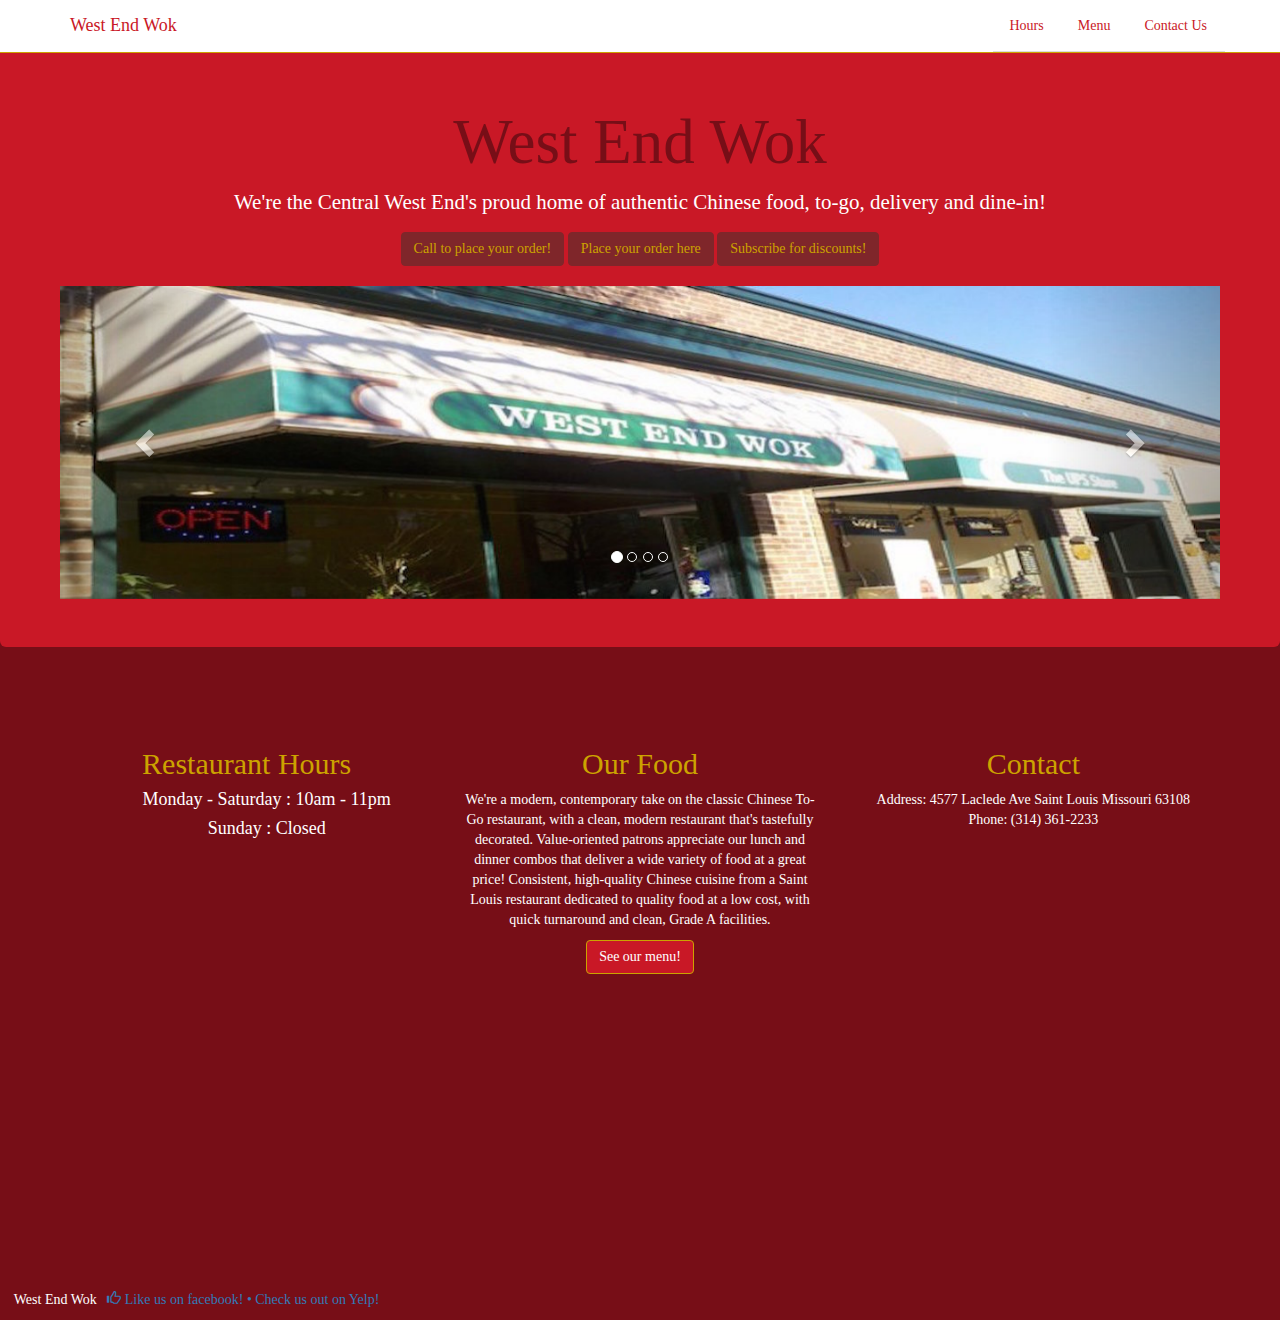
<file: index.html>
<!DOCTYPE html>
<html lang="en">
  <head>
    <meta charset="utf-8">
    <meta http-equiv="X-UA-Compatible" content="IE=edge">
    <meta name="viewport" content="width=device-width, initial-scale=1">
    <title>West End Wok Wireframe</title>


    <!-- Bootstrap -->
    <link href="css/bootstrap.min.css" rel="stylesheet">
    <!-- Custom -->
    <link href="css/custom.css" rel="stylesheet">
<!-- included from initial example -->
    <!-- HTML5 shim and Respond.js for IE8 support of HTML5 elements and media queries -->
    <!-- WARNING: Respond.js doesn't work if you view the page via file:// -->
    <!--[if lt IE 9]>
      <script src="https://oss.maxcdn.com/html5shiv/3.7.2/html5shiv.min.js"></script>
      <script src="https://oss.maxcdn.com/respond/1.4.2/respond.min.js"></script>
    <![endif]-->
 

  </head>
  <body>

<!-- Nav bar -->
  <div class="navbar navbar-default navbar-fixed-top">
    <div class="container">
        <button type="button" class="navbar-toggle" data-toggle="collapse" data-target=".navbar-collapse">
          <span class = "icon-bar"></span> 
          <span class = "icon-bar"></span> 
          <span class = "icon-bar"></span> 
          </button>
        <a class="navbar-brand text muted" href="index.html">West End Wok</a>
        <div class="navbar-collapse collapse">
          <ul class="nav navbar-nav navbar-right nav-tabs" role = "tablist">
            <li><a href="#openhours">Hours</a></li>
            <li><a href="Menu.html">Menu</a></li>
            <li><a href="#contact">Contact Us</a></li>
          </ul>
        </div>
      </div>
    </div>

<br> &nbsp
<!-- Main Section of Home page --> 
  <div class = "main">
    <section class = "about">
      <div class = "container-fluid">
        <div class ="row">
          <div class = "jumbotron">
          <h1>West End Wok</h1>
          <p>We're the Central West End's proud home of authentic Chinese food, to-go, delivery and dine-in! </p>
  <!-- Call to place your order button --> 
            <button type="button" class="btn btn-default" data-toggle="modal" data-target="#call">
            Call to place your order!
          </button>
  <!-- Order online button --> 
          <button type = "button" class = "btn btn-default" data-toggle="modal" data-target="#order">
            Place your order here
          </button>
  <!-- Subscribe button -->
          <button type = "button" class = "btn btn-default" data-toggle="modal" data-target="#subscribe">
            Subscribe for discounts!
          </button>
          <br> &nbsp 
  <!-- Photo Carousel -->        
            <div id="carousel-example-generic" class="carousel slide" data-ride="carousel">
  <!-- Indicators -->
              <ol class="carousel-indicators">
                <li data-target="#carousel-example-generic" data-slide-to="0" class="active"></li>
                <li data-target="#carousel-example-generic" data-slide-to="1"></li>
                <li data-target="#carousel-example-generic" data-slide-to="2"></li>
                <li data-target="#carousel-example-generic" data-slide-to="3"></li>
              </ol>
 
  <!-- Wrapper for slides -->
              <div class="carousel-inner">
                <div class="item active">
                  <img src="l.jpg" >
                  <div class="carousel-caption">
                      
                  </div>
                </div>

                <div class="item">
                  <img src="3.jpg">
                  <div class="carousel-caption">
                      
                  </div>
                </div>

                <div class="item">
                  <img src="4.jpg" >
                  <div class="carousel-caption">
                      
                  </div>
                </div>

                <div class="item">
                  <img src="2.jpg">
                  <div class="carousel-caption">
                      
                  </div>
                </div>

              </div>
 
  <!-- Controls -->
              <a class="left carousel-control" href="#carousel-example-generic" role="button" data-slide="prev">
                <span class="glyphicon glyphicon-chevron-left"></span>
              </a>
              <a class="right carousel-control" href="#carousel-example-generic" role="button" data-slide="next">
                <span class="glyphicon glyphicon-chevron-right"></span>
              </a>
            </div>
          </div>
        </div>
      </div>
    </section>
<!-- Large viewport-->
    <div class = "wrapper">
          <div class = "container-fluid">
            <div class ="row">
  <!-- Hours -->
              <div class = "col-md-4 col-xs-12">
                    <div class ="openhours" id = "openhours">
                      <h2>Restaurant Hours</h2>
                      <ul class = "days">
                        <li>
                          <h4>
                            <span>Monday - Saturday</span> : 10am - 11pm
                          </h4>
                        </li>
                        <li>
                          <h4>
                            <span>Sunday</span> : Closed
                          </h4>
                        </li>
                      </ul> 
                    </div> 
              </div>

  <!-- Menu -->
              <div class = "col-md-4 col-xs-12">
                    <div class ="menu">
                      <h2>Our Food</h2>
                      <p> We're a modern, contemporary take on the classic Chinese To-Go restaurant, with a clean, modern restaurant that's tastefully decorated. Value-oriented patrons appreciate our lunch and dinner combos that deliver a wide variety of food at a great price! Consistent, high-quality Chinese cuisine from a Saint Louis restaurant dedicated to quality food at a low cost, with quick turnaround and clean, Grade A facilities.</p>
                      <a class = "btn btn-default menu-btn" href = "menu.html">See our menu!
                      </a>
                    </div>
              </div>

  <!--  Contact -->
              <div class = "col-md-4 col-xs-12">
                    <div class = "contact" id = "contact">
                      <h2>Contact</h2>
                      <p>
                      Address: 4577 Laclede Ave  Saint Louis Missouri  63108
                      <br>Phone: (314) 361-2233</p>
                      <div class = "container-fluid" id = "map"></div>
                    </div>
              </div>
            </div>
          </div> 
    </div>

    <footer>
      <p>
        &nbsp &nbsp West End Wok &nbsp
        <a href = "https://www.facebook.com/westendwok" target="_blank">
          <span class = "glyphicon glyphicon-thumbs-up"></span>
          Like us on facebook! 
        </a>
        <a href = "http://www.yelp.com/biz/west-end-wok-saint-louis" target="_blank"> • Check us out on Yelp!
        </a>
      </p>
    </footer>
   

<!-- Menu Modal -->
  <div class="modal fade" id="menu" tabindex="-1" role="dialog" aria-labelledby="myModalLabel" aria-hidden="true">
    <div class="modal-dialog">
      <div class="modal-content">
        <div class="modal-header">
          <button type="button" class="close" data-dismiss="modal" aria-label="Close"><span aria-hidden="true">&times;</span></button>
          <h4 class="modal-title" id="myModalLabel">Our phone number: </h4>
        </div>
        <div class="modal-body">
          (314) 361-2233 
        </div>
      </div>
    </div>
  </div>

<!-- Order Modal -->
  <div class="modal fade" id="order" tabindex="-1" role="dialog" aria-labelledby="myModalLabel" aria-hidden="true">
    <div class="modal-dialog">
      <div class="modal-content">
        <div class="modal-header">
          <button type="button" class="close" data-dismiss="modal" aria-label="Close"><span aria-hidden="true">&times;</span></button>
          <h4 class="modal-title" id="myModalLabel">Your order: </h4>
        </div>
        <div class="modal-body">
          <form>
            <div class="form-group">
              <label for="NameInput">Name</label>
              <input type="name" class="form-control" id="exampleInputEmail1" placeholder="Enter your name">
            </div>
            <div class="form-group">
              <label for="AddressInput">Address</label>
              <input type="Address" class="form-control" id="exampleInputPassword1" placeholder="Address">
            </div>
               <div class="form-group">
              <label for="City">City</label>
              <input type="City" class="form-control" id="City" placeholder="City">
            </div>
             <div class="form-group">
              <label for="State">State</label>
              <input type="State" class="form-control" id="State" placeholder="State">
            </div>
             <div class="form-group">
              <label for="ZIP">ZIP</label>
              <input type="ZIP" class="form-control" id="ZIP" placeholder="ZIP">
            </div>
           <div class="form-group">
              <label for="AddressInput">Order Summary</label>
              <textarea rows="4" cols="75" name="comment" form="usrform">Your order here 
              </textarea>
              <p class="help-block">Enter your order as it displayed on the menu. Feel free to add special instructions if needed.</p>
            </div>
            <div class="checkbox">
              <label>
                <input type="checkbox"> Check me out
              </label>
            </div>
            <button type="submit" class="btn btn-default">Submit</button>
          </form>
        </div>
      </div>
    </div>
  </div>

<!-- Subscribe Modal -->
  <div class="modal fade" id="subscribe" tabindex="-1" role="dialog" aria-labelledby="myModalLabel" aria-hidden="true">
    <div class="modal-dialog">
      <div class="modal-content">
        <div class="modal-header">
          <button type="button" class="close" data-dismiss="modal" aria-label="Close"><span aria-hidden="true">&times;</span></button>
          <h4 class="modal-title" id="myModalLabel">Please fill in and submit the form below to subscribe to our mailing list for discounts and birthday specials!</h4>
        </div>
        <div class="modal-body">
          <form>
            <div class="form-group">
              <label for="NameInput">Name</label>
              <input type="name" class="form-control" id="Name" placeholder="Enter your name">
            </div>
            <div class="form-group">
              <label for="Address">Address</label>
              <input type="Address" class="form-control" id="Address" placeholder="Address">
            </div>
             <div class="form-group">
              <label for="City">City</label>
              <input type="City" class="form-control" id="City" placeholder="City">
            </div>
             <div class="form-group">
              <label for="State">State</label>
              <input type="State" class="form-control" id="State" placeholder="State">
            </div>
             <div class="form-group">
              <label for="ZIP">ZIP</label>
              <input type="ZIP" class="form-control" id="ZIP" placeholder="ZIP">
            </div>
             <div class="form-group">
              <label for="Email">Email</label>
              <input type="Email" class="form-control" id="Email" placeholder="Email">
            </div>
           <div class="form-group">
              <label for="AddressInput">Birthday</label>
              <input type="Address" class="form-control" id="exampleInputPassword1" placeholder="MM/DD/YYYY">
            </div>
             <div class="form-group">
              <label for="AddressInput">I ___ in the Central West End</label>
            <div class="radio">
            <label>
              <input type="radio" name="optionsRadios" id="optionsRadios1" value="option1" checked>
              Live
            </label>
          </div>
          <div class="radio">
            <label>
              <input type="radio" name="optionsRadios" id="optionsRadios2" value="option2">
              Work
            </label>
          </div>
          <div class="radio">
            <label>
              <input type="radio" name="optionsRadios" id="optionsRadios2" value="option2">
              Play
            </label>
          </div>
          </div>
            <button type="submit" class="btn btn-default">Submit</button>
          </form>
        </div>
      </div>
    </div>
  </div>

<script src="https://ajax.googleapis.com/ajax/libs/jquery/1.11.0/jquery.min.js"></script>
<script src="js/bootstrap.min.js"></script>

<!-- Map details -->
  <script src="http://cdnjs.cloudflare.com/ajax/libs/jquery/2.0.3/jquery.min.js">
  </script>

<!-- Map js -->
  <script src="http://cdnjs.cloudflare.com/ajax/libs/twitter-bootstrap/3.1.1/js/bootstrap.min.js"></script>
  <script src="http://maps.google.com/maps/api/js?sensor=false"></script>
  <script> 
      function init_map() {
      var var_location = new google.maps.LatLng(38.640401, -90.261508);
      var var_mapoptions = {
          center: var_location,
          zoom: 14
        };
 
      var var_marker = new google.maps.Marker({
        position: var_location,
        map: var_map,
        title:"WWW"});
 
      var var_map = new google.maps.Map(document.getElementById("map"),
          var_mapoptions);
      var_marker.setMap(var_map); 

      var var_map = new google.maps.Map(document.getElementById("map1"),
          var_mapoptions);
      var_marker.setMap(var_map); 
 
      }
      google.maps.event.addDomListener(window, 'load', init_map);
  </script>

<!-- Included from bootstrap example -->
<!-- jQuery (necessary for Bootstrap's JavaScript plugins) -->
    <script src="https://ajax.googleapis.com/ajax/libs/jquery/1.11.2/jquery.min.js"></script>
<!-- Include all compiled plugins (below), or include individual files as needed -->
    <script src="js/bootstrap.min.js"></script>

  </body>
</html>
</file>
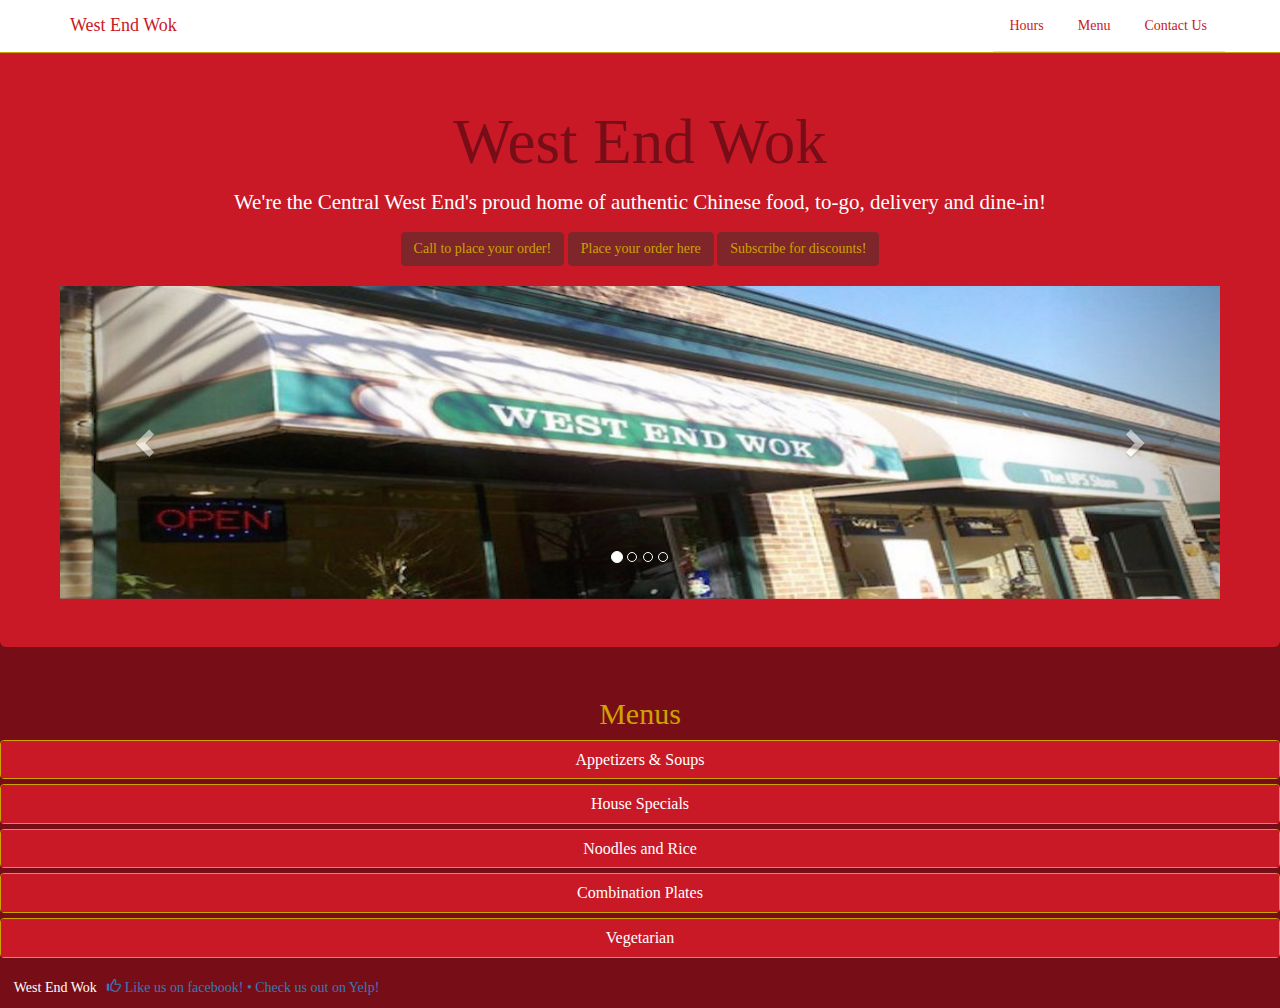
<file: Menu.html>
<!DOCTYPE html>
<html lang="en">
  <head>
    <meta charset="utf-8">
    <meta http-equiv="X-UA-Compatible" content="IE=edge">
    <meta name="viewport" content="width=device-width, initial-scale=1">
    <title>West End Wok Wireframe</title>


    <!-- Bootstrap -->
    <link href="css/bootstrap.min.css" rel="stylesheet">
    <!-- Custom -->
    <link href="css/custom.css" rel="stylesheet">
<!-- included from initial example -->
    <!-- HTML5 shim and Respond.js for IE8 support of HTML5 elements and media queries -->
    <!-- WARNING: Respond.js doesn't work if you view the page via file:// -->
    <!--[if lt IE 9]>
      <script src="https://oss.maxcdn.com/html5shiv/3.7.2/html5shiv.min.js"></script>
      <script src="https://oss.maxcdn.com/respond/1.4.2/respond.min.js"></script>
    <![endif]-->

  </head>
  <body>

<!-- Nav bar -->
    <div class="navbar navbar-default navbar-fixed-top">
    <div class="container">
        <button type="button" class="navbar-toggle" data-toggle="collapse" data-target=".navbar-collapse">
          <span class = "icon-bar"></span> 
          <span class = "icon-bar"></span> 
          <span class = "icon-bar"></span> 
          </button>
        <a class="navbar-brand text muted" href="index.html">West End Wok</a>
        <div class="navbar-collapse collapse">
          <ul class="nav navbar-nav navbar-right nav-tabs" role = "tablist">
            <li><a href="index.html#openhours">Hours</a></li>
            <li><a href="#active">Menu</a></li>
            <li><a href="index.html#contact">Contact Us</a></li>
          </ul>
        </div>
      </div>
    </div>

<br> &nbsp
<!-- Main Section -->
  <div class = "main">
    <section class = "about">
      <div class = "container-fluid">
        <div class ="row">
          <div class = "jumbotron">
          <h1>West End Wok</h1>
          <p>We're the Central West End's proud home of authentic Chinese food, to-go, delivery and dine-in! </p>
  <!-- Call to place your order button --> 
            <button type="button" class="btn btn-default" data-toggle="modal" data-target="#call">
            Call to place your order!
          </button>
  <!-- Order online button --> 
          <button type = "button" class = "btn btn-default" data-toggle="modal" data-target="#order">
            Place your order here
          </button>
  <!-- Subscribe button -->
          <button type = "button" class = "btn btn-default" data-toggle="modal" data-target="#subscribe">
            Subscribe for discounts!
          </button>
          <br> &nbsp 
  <!-- Photo Carousel -->        
            <div id="carousel-example-generic" class="carousel slide" data-ride="carousel">
  <!-- Indicators -->
              <ol class="carousel-indicators">
                <li data-target="#carousel-example-generic" data-slide-to="0" class="active"></li>
                <li data-target="#carousel-example-generic" data-slide-to="1"></li>
                <li data-target="#carousel-example-generic" data-slide-to="2"></li>
                <li data-target="#carousel-example-generic" data-slide-to="3"></li>
              </ol>
 
  <!-- Wrapper for slides -->
              <div class="carousel-inner">
                <div class="item active">
                  <img src = "l.jpg">
                  <div class="carousel-caption">
                      
                  </div>
                </div>

                <div class="item">
                  <img src="3.jpg">
                  <div class="carousel-caption">
                      
                  </div>
                </div>

                <div class="item">
                  <img src="4.jpg" >
                  <div class="carousel-caption">
                      
                  </div>
                </div>

                <div class="item">
                  <img src="2.jpg">
                  <div class="carousel-caption">
                      
                  </div>
                </div>

              </div>
 
  <!-- Controls -->
              <a class="left carousel-control" href="#carousel-example-generic" role="button" data-slide="prev">
                <span class="glyphicon glyphicon-chevron-left"></span>
              </a>
              <a class="right carousel-control" href="#carousel-example-generic" role="button" data-slide="next">
                <span class="glyphicon glyphicon-chevron-right"></span>
              </a>
            </div>
          </div>
        </div>
      </div>
    </section>
 
<!-- Menu -->

     <section class = "menus" id = "menu">
       <div class = "container-fluid">
          <div class ="row">
            <div class ="menu">
              <h2>Menus</h2>
            </div>
              <div class="panel-group" id="accordion">
                <div class="panel panel-default">
                  <div class="panel-heading">
                    <h3 class="panel-title">
                      <a data-toggle="collapse" data-parent="#accordion" href="#apps">
                      Appetizers & Soups</a>
                    </h3>
                  </div>
                  <div id="apps" class="panel-collapse collapse">
                    <div class="panel-body">
                      <h4>Egg Rolls (2)| $2.25 </h4> 
                      <h4>Crab Rangoons (5) | $3.95 </h4>
                      <h4>Hot and Sour Soup | $2.25 </h4>
                      <h4>Egg Drop Soup | $1.75 </h4>
                      <h4>Seafood Soup | $2.75</h4>
                      <h4>Chicken Wings (6) | $4.95 </h4>
                      <h4>Pot Stickers (6) | $4.50 </h4>
                      <h4>Combo Platter | $7.50</h4>
                      <p>2 each crab rangoon, egg roll, chicken wing, crab stick</p> 
                    </div>
                  </div>
                </div>
                <div class="panel panel-default">
                  <div class="panel-heading">
                    <h3 class="panel-title">
                    <a data-toggle="collapse" data-parent="#accordion" href="#housespecials">House Specials</a>
                    </h3>
                  </div>
                  <div id="housespecials" class="panel-collapse collapse">
                    <div class="panel-body">
                      <h4>Triple Delight | $9.25</h4>
                      <p> beef, chicken & shrimp w/vegetables in brown sauce</p>
                      <h4>Happy Family | $10.50</h4>
                      <p>shrimp,s callop, beef & crab stick w/veggies in special sauce</p>
                      <h4>Four Ingredients | $9.50</h4>
                      <p>chicken, beef, shrimp, crab sticks & veggie in house sauce</p>
                      <h4>Sweet & Sour Delight | $9.75</h4>
                      <p>fried chicken & shrimp in sweet & sour sauce</p>
                      <h4>Green Pepper Beef | $9.50</h4>
                      <p>beef w/green peppers in house sauce</p>
                      <h4>Szechuan Combo | $9.75</h4>
                      <p>chicken, shrimp, scallop & veggie in special sauce</p>
                      <h4>Shrimp with Lobster Sauce | $10.25</h4>
                      <p>shrimp, egg & veggies w/special house sauce</p>
                      <h4>Salted Pepper Shrimp | $11.50</h4>
                      <p>shrimp in tangy special sauce</p>
                      <h4>House Beef | $10.50</h4> 
                      <p>black peppered beef w/special sauce on bed of lettuce</p>
                      <h4>Walnut Shrimp | $11.50</h4>
                      <p>shrimp, broccoli, & walnut in sweet & creamy sauce</p>
                      <h4>Jade Scallop | $11.75</h4> 
                      <p>scallops w/veggie in white sauce</p>
                    </div>
                  </div>
                </div>
                <div class="panel panel-default">
                  <div class="panel-heading">
                    <h3 class="panel-title">
                      <a data-toggle="collapse" data-parent="#accordion" href="#noodlesandrice">
                      Noodles and Rice</a>
                    </h3>
                  </div>
                  <div id="noodlesandrice" class="panel-collapse collapse">
                    <div class="panel-body">
                      <h4>Chicken or Veggie Fried Rice
                      $3.50 | $5.75 </h4>
                      <h4>Beef or Shrimp Fried Rice
                      $3.95 | $6.50 </h4>
                      <h4>House Special Fried Rice
                      $4.75 | $7.25 </h4>
                      <h4>Chicken or Veggie Lo Mein
                      $4.25 | $6.25 </h4>
                      <h4>Beef or Shimp Lo Mein
                      $4.75 | $6.95 </h4>
                      <h4>House Special Lo Mein
                      $5.25 | $7.75 </h4>
                    </div>
                  </div>
                </div>
                <div class="panel panel-default">
                  <div class="panel-heading">
                    <h3 class="panel-title">
                      <a data-toggle="collapse" data-parent="#accordion" href="#combos">
                      Combination Plates</a>
                    </h3>
                  </div>
                  <div id="combos" class="panel-collapse collapse">
                    <div class="panel-body">
                      <h4>Kung Pao Chicken $5.25 | $6.75</h4>
                      <h4>Cashew Chicken $5.25 | $6.75</h4>
                      <h4>Buddhist Delight $5.25 | $6.75</h4>
                      <h4>Hunan Chicken $5.25 | $6.75</h4>
                      <h4>Garlic Chicken $5.25 | $6.75</h4> 
                      <h4>Stir Fried Vegetables $5.25 | $6.75</h4> 
                      <h4>Snow Pea Chicken $5.25 | $6.75</h4> 
                      <h4>Kung Pao Beef $5.50 | $6.95</h4> 
                      <h4>Mongolian Beef $5.50 | $6.95</h4> 
                      <h4>Hunan Beef $5.50 | $6.95</h4> 
                      <h4>Beef and Broccoli $5.50 | $6.95</h4> 
                      <h4>Spicy Chicken $5.75 | $7.25</h4>
                      <h4>Empress Chicken $5.75 | $7.25</h4> 
                      <h4>Sweet & Sour Chicken $5.75 | $7.25</h4> 
                      <h4>Sesame Chicken $5.75 | $7.25</h4> 
                      <h4>Orange Chicken $5.75 | $7.25</h4> 
                      <h4>Spicy Beef $5.95 | $7.50</h4> 
                      <h4>Hot Hraised Chicken $5.95 | $7.50</h4> 
                      <h4>General Tsao’s Chicken $6.25 | $7.75</h4> 
                      <h4>Hot Braised Shrimp $6.75 | $8.25</h4> 
                      <h4>General Tsao’s Shrimp $6.95 | $8.50</h4> 
                    </div>
                  </div>
                </div>
                <div class="panel panel-default">
                  <div class="panel-heading">
                    <h3 class="panel-title">
                      <a data-toggle="collapse" data-parent="#accordion" href="#vegetarian">
                      Vegetarian</a>
                    </h3>
                  </div>
                  <div id="vegetarian" class="panel-collapse collapse">
                    <div class="panel-body">
                      <h4>Hunan Tofu | $8.25</h4>
                      <h4>Vegetable Moo Shu | $7.50</h4>
                      <h4>Mapo Tofu | $7.75</h4>
                      <h4>Eggplant Delight | $7.95</h4>
                    </div>
                  </div>
                </div>
            </div>
          </div>
      </div>
    </section>
        <footer>
      <p>
        &nbsp &nbsp West End Wok &nbsp
        <a href = "https://www.facebook.com/westendwok" target="_blank">
          <span class = "glyphicon glyphicon-thumbs-up"></span>
          Like us on facebook! 
        </a>
        <a href = "http://www.yelp.com/biz/west-end-wok-saint-louis" target="_blank"> • Check us out on Yelp!
        </a>
      </p>
    </footer>
  </div>




<!-- Calling Modal -->
  <div class="modal fade" id="call" tabindex="-1" role="dialog" aria-labelledby="myModalLabel" aria-hidden="true">
    <div class="modal-dialog">
      <div class="modal-content">
        <div class="modal-header">
          <button type="button" class="close" data-dismiss="modal" aria-label="Close"><span aria-hidden="true">&times;</span></button>
          <h4 class="modal-title" id="myModalLabel">Our phone number: </h4>
        </div>
        <div class="modal-body">
          (314) 361-2233 
        </div>
      </div>
    </div>
  </div>

<!-- Order Modal -->
  <div class="modal fade" id="order" tabindex="-1" role="dialog" aria-labelledby="myModalLabel" aria-hidden="true">
    <div class="modal-dialog">
      <div class="modal-content">
        <div class="modal-header">
          <button type="button" class="close" data-dismiss="modal" aria-label="Close"><span aria-hidden="true">&times;</span></button>
          <h4 class="modal-title" id="myModalLabel">Your order: </h4>
        </div>
        <div class="modal-body">
          <form>
            <div class="form-group">
              <label for="NameInput">Name</label>
              <input type="name" class="form-control" id="exampleInputEmail1" placeholder="Enter your name">
            </div>
            <div class="form-group">
              <label for="AddressInput">Address</label>
              <input type="Address" class="form-control" id="exampleInputPassword1" placeholder="Address">
            </div>
               <div class="form-group">
              <label for="City">City</label>
              <input type="City" class="form-control" id="City" placeholder="City">
            </div>
             <div class="form-group">
              <label for="State">State</label>
              <input type="State" class="form-control" id="State" placeholder="State">
            </div>
             <div class="form-group">
              <label for="ZIP">ZIP</label>
              <input type="ZIP" class="form-control" id="ZIP" placeholder="ZIP">
            </div>
            <div class="form-group">
              <label for="AddressInput">Order Summary</label>
              <textarea rows="4" cols="75" name="comment" form="usrform">Your order here 
              </textarea>
              <p class="help-block">Enter your order as it displayed on the menu. Feel free to add special instructions if needed.</p>
            </div>
            <div class="checkbox">
              <label>
                <input type="checkbox"> Check me out
              </label>
            </div>
            <button type="submit" class="btn btn-default">Submit</button>
          </form>
        </div>
      </div>
    </div>
  </div>

<!-- Subscribe Modal -->
  <div class="modal fade" id="subscribe" tabindex="-1" role="dialog" aria-labelledby="myModalLabel" aria-hidden="true">
    <div class="modal-dialog">
      <div class="modal-content">
        <div class="modal-header">
          <button type="button" class="close" data-dismiss="modal" aria-label="Close"><span aria-hidden="true">&times;</span></button>
          <h4 class="modal-title" id="myModalLabel">Please fill in and submit the form below to subscribe to our mailing list for discounts and birthday specials!</h4>
        </div>
        <div class="modal-body">
          <form>
            <div class="form-group">
              <label for="NameInput">Name</label>
              <input type="name" class="form-control" id="Name" placeholder="Enter your name">
            </div>
            <div class="form-group">
              <label for="Address">Address</label>
              <input type="Address" class="form-control" id="Address" placeholder="Address">
            </div>
             <div class="form-group">
              <label for="City">City</label>
              <input type="City" class="form-control" id="City" placeholder="City">
            </div>
             <div class="form-group">
              <label for="State">State</label>
              <input type="State" class="form-control" id="State" placeholder="State">
            </div>
             <div class="form-group">
              <label for="ZIP">ZIP</label>
              <input type="ZIP" class="form-control" id="ZIP" placeholder="ZIP">
            </div>
             <div class="form-group">
              <label for="Email">Email</label>
              <input type="Email" class="form-control" id="Email" placeholder="Email">
            </div>
           <div class="form-group">
              <label for="AddressInput">Birthday</label>
              <input type="Address" class="form-control" id="exampleInputPassword1" placeholder="MM/DD/YYYY">
            </div>
             <div class="form-group">
              <label for="AddressInput">I ___ in the Central West End</label>
            <div class="radio">
            <label>
              <input type="radio" name="optionsRadios" id="optionsRadios1" value="option1" checked>
              Live
            </label>
          </div>
          <div class="radio">
            <label>
              <input type="radio" name="optionsRadios" id="optionsRadios2" value="option2">
              Work
            </label>
          </div>
          <div class="radio">
            <label>
              <input type="radio" name="optionsRadios" id="optionsRadios2" value="option2">
              Play
            </label>
          </div>
          </div>
            <button type="submit" class="btn btn-default">Submit</button>
          </form>
        </div>
      </div>
    </div>
  </div>

<!-- jQuery (necessary for Bootstrap's JavaScript plugins) -->
    <script src="https://ajax.googleapis.com/ajax/libs/jquery/1.11.2/jquery.min.js"></script>
<!-- Include all compiled plugins (below), or include individual files as needed -->
    <script src="js/bootstrap.min.js"></script>

  </body>
</html>
</file>
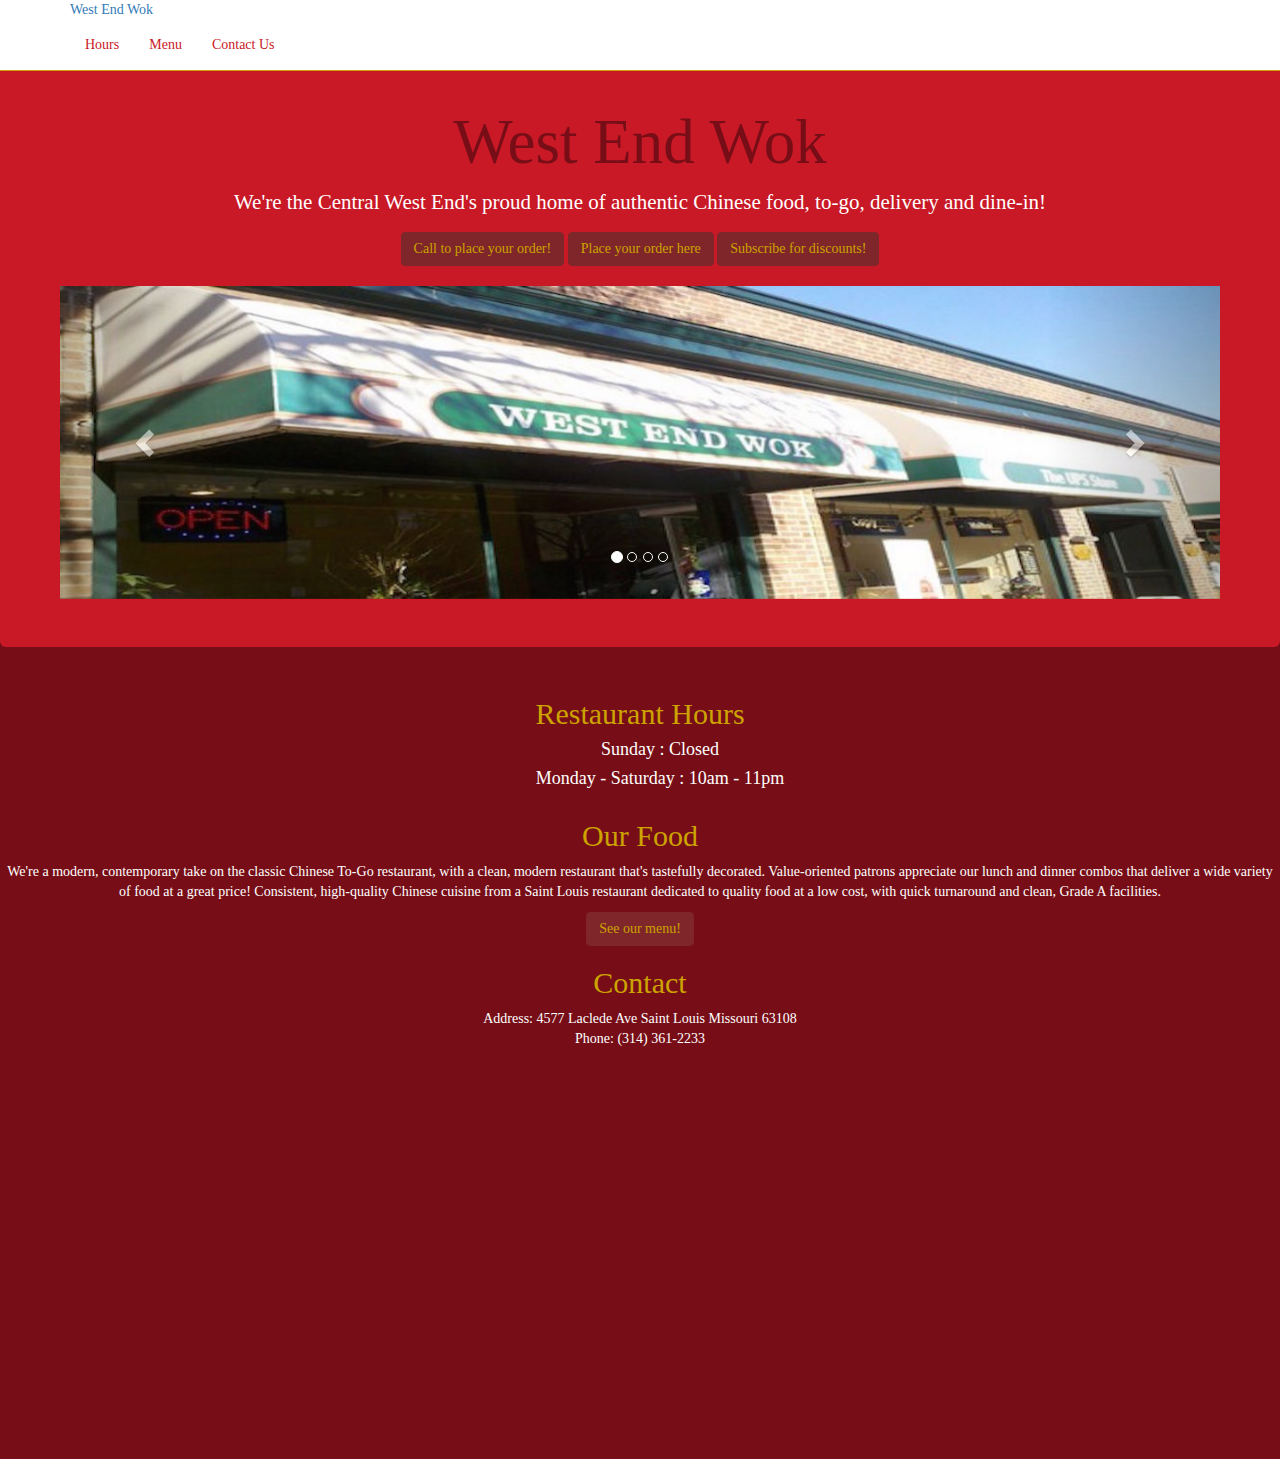
<file: WWW.html>
<!DOCTYPE html>
<html lang="en">
  <head>
    <meta charset="utf-8">
    <meta http-equiv="X-UA-Compatible" content="IE=edge">
    <meta name="viewport" content="width=device-width, initial-scale=1">
    <title>West End Wok Wireframe</title>


    <!-- Bootstrap -->
    <link href="css/bootstrap.min.css" rel="stylesheet">
    <!-- Custom -->
    <link href="css/custom.css" rel="stylesheet">
<!-- included from initial example -->
    <!-- HTML5 shim and Respond.js for IE8 support of HTML5 elements and media queries -->
    <!-- WARNING: Respond.js doesn't work if you view the page via file:// -->
    <!--[if lt IE 9]>
      <script src="https://oss.maxcdn.com/html5shiv/3.7.2/html5shiv.min.js"></script>
      <script src="https://oss.maxcdn.com/respond/1.4.2/respond.min.js"></script>
    <![endif]-->
 
  
    <!-- put here for the map because no custom.css file exists yet for this  -->
    <style>
      #map { height: 400px }
    </style>


  </head>
  <body>
    <div class="navbar navbar-default navbar-fixed-top">
    <div class="container">
      <div class="navbar-header">
        <button type="button" class="navbar-toggle" data-toggle="collapse" data-target=".navbar-collapse"></button>
        <a class="navbar-header" href="WWW.html">West End Wok</a>
        <div class="navbar-collapse collapse">
          <ul class="nav navbar-nav">
            <li><a href="#hours">Hours</a></li>
            <li><a href="menu.html">Menu</a></li>
            <li><a href="#contact">Contact Us</a></li>
          </ul>
        </div>
      </div>
    </div>
  </div>

<!-- Main Section of Home page --> 

<!-- Header -->
<br> &nbsp
  <div class = "main">
    <section class = "about">
      <div class = "container-fluid">
        <div class ="row">
          <div class = "jumbotron">
          <h1>West End Wok</h1>
          <p>We're the Central West End's proud home of authentic Chinese food, to-go, delivery and dine-in! </p>
  <!-- Call to place your order button --> 
            <button type="button" class="btn btn-default" data-toggle="modal" data-target="#call">
            Call to place your order!
          </button>
  <!-- Order online button --> 
          <button type = "button" class = "btn btn-default" data-toggle="modal" data-target="#order">
            Place your order here
          </button>
  <!-- Subscribe button -->
          <button type = "button" class = "btn btn-default" data-toggle="modal" data-target="#subscribe">
            Subscribe for discounts!
          </button>
          <br> &nbsp 
  <!-- Photo Carousel -->        
            <div id="carousel-example-generic" class="carousel slide" data-ride="carousel">
  <!-- Indicators -->
              <ol class="carousel-indicators">
                <li data-target="#carousel-example-generic" data-slide-to="0" class="active"></li>
                <li data-target="#carousel-example-generic" data-slide-to="1"></li>
                <li data-target="#carousel-example-generic" data-slide-to="2"></li>
                <li data-target="#carousel-example-generic" data-slide-to="3"></li>
              </ol>
 
  <!-- Wrapper for slides -->
              <div class="carousel-inner">
                <div class="item active">
                  <img src="l.jpg" >
                  <div class="carousel-caption">
                      
                  </div>
                </div>

                <div class="item">
                  <img src="3.jpg">
                  <div class="carousel-caption">
                      
                  </div>
                </div>

                <div class="item">
                  <img src="4.jpg" >
                  <div class="carousel-caption">
                      
                  </div>
                </div>

                <div class="item">
                  <img src="2.jpg">
                  <div class="carousel-caption">
                      
                  </div>
                </div>

              </div>
 
  <!-- Controls -->
              <a class="left carousel-control" href="#carousel-example-generic" role="button" data-slide="prev">
                <span class="glyphicon glyphicon-chevron-left"></span>
              </a>
              <a class="right carousel-control" href="#carousel-example-generic" role="button" data-slide="next">
                <span class="glyphicon glyphicon-chevron-right"></span>
              </a>
            </div>
          </div>
        </div>
      </div>
    </section>
  

 
<!-- Hours  --> 
    <section class = "hours" id = "hours"> 
       <div class = "container-fluid">
        <div class ="row">
          <div class ="hours">
            <h2>Restaurant Hours</h2>
            <ul class = "days" style="inline">
              <li>
                <h4>
                  <span>Sunday</span> : Closed
                </h4>
              </li>
              <li>
                <h4>
                  <span>Monday - Saturday</span> : 10am - 11pm
                </h4>
              </li>
            </ul> 
          </div> 
        </div>
      </div>
    </section>  

<!-- Menu -->
    <section class = "menus" id = "menu">
       <div class = "container-fluid">
          <div class ="row">
            <div class ="menu">
              <h2>Our Food</h2>
              <p> We're a modern, contemporary take on the classic Chinese To-Go restaurant, with a clean, modern restaurant that's tastefully decorated. Value-oriented patrons appreciate our lunch and dinner combos that deliver a wide variety of food at a great price! Consistent, high-quality Chinese cuisine from a Saint Louis restaurant dedicated to quality food at a low cost, with quick turnaround and clean, Grade A facilities.</p>
              <a class = "btn btn-default" href = "menu.html">See our menu!
            </a>
            </div>
          </div>
      </div>
    </section>


<!--  Contact -->
    <section class = "contact" id = "contact" >
      <div class = "container-fluid">
        <div class = "row">
          <h2>Contact</h2>
          <p>
          Address: 4577 Laclede Ave  Saint Louis Missouri  63108
          <br>Phone: (314) 361-2233</p>
      </div>
      <div class = "container-fluid" id = "map"></div>
    </div>
    </section>
  </div>



<!-- Calling Modal -->
<div class="modal fade" id="call" tabindex="-1" role="dialog" aria-labelledby="myModalLabel" aria-hidden="true">
  <div class="modal-dialog">
    <div class="modal-content">
      <div class="modal-header">
        <button type="button" class="close" data-dismiss="modal" aria-label="Close"><span aria-hidden="true">&times;</span></button>
        <h4 class="modal-title" id="myModalLabel">Our phone number: </h4>
      </div>
      <div class="modal-body">
        (314) 361-2233 
      </div>
    </div>
  </div>
</div>

<!-- Menu Modal -->
<div class="modal fade" id="menu" tabindex="-1" role="dialog" aria-labelledby="myModalLabel" aria-hidden="true">
  <div class="modal-dialog">
    <div class="modal-content">
      <div class="modal-header">
        <button type="button" class="close" data-dismiss="modal" aria-label="Close"><span aria-hidden="true">&times;</span></button>
        <h4 class="modal-title" id="myModalLabel">Our phone number: </h4>
      </div>
      <div class="modal-body">
        (314) 361-2233 
      </div>
    </div>
  </div>
</div>


<script src="https://ajax.googleapis.com/ajax/libs/jquery/1.11.0/jquery.min.js"></script>
<script src="js/bootstrap.min.js"></script>

<!-- Map details -->
  <script src="http://cdnjs.cloudflare.com/ajax/libs/jquery/2.0.3/jquery.min.js">
  </script>
    <!-- Include all compiled plugins (below), or include individual files as needed -->
  <script src="http://cdnjs.cloudflare.com/ajax/libs/twitter-bootstrap/3.1.1/js/bootstrap.min.js"></script>
  <script src="http://maps.google.com/maps/api/js?sensor=false"></script>
  <script> 
      function init_map() {
      var var_location = new google.maps.LatLng(38.640401, -90.261508);
      var var_mapoptions = {
          center: var_location,
          zoom: 14
        };
 
      var var_marker = new google.maps.Marker({
        position: var_location,
        map: var_map,
        title:"WWW"});
 
      var var_map = new google.maps.Map(document.getElementById("map"),
          var_mapoptions);
      var_marker.setMap(var_map); 
 
      }
      google.maps.event.addDomListener(window, 'load', init_map);
  </script>

    <!-- Included from bootstrap example -->
    <!-- jQuery (necessary for Bootstrap's JavaScript plugins) -->
    <script src="https://ajax.googleapis.com/ajax/libs/jquery/1.11.2/jquery.min.js"></script>
    <!-- Include all compiled plugins (below), or include individual files as needed -->
    <script src="js/bootstrap.min.js"></script>

  </body>
</html>
</file>
<file: css/custom.css>
/*custom styles*/
/*add changes to the customize bootstrap before making the custom css
want the custom css file to be as small as possible */ 

/* if you want to change a certain section (h1) and then bootstrap is 
styling it more specifically, it won't work. So, to style this header you 
would copy and paste the section in the 'inspect element' area and paste it. 
This will override bootstrap;s styling - only change the style of foucs
(color, size, etc)*/ 

/* what's on top in the file is more general, and as you go down it gets 
more specific */

html{
	background-color: #770E17; 
}
body{
	font-family: fantasy;
}

.navbar-default {
	background-color: #ffffff;
	border-color: #CCA300;
	font-family: fantasy;

}

.navbar-default .navbar-brand {
	color:#C91826;
}
.navbar-default .navbar-brand:hover {
	color:#770E17;
}
/*.navbar-nav {
	font-family: "Trebuchet MS", Helvetica, sans-serif;
}*/

.navbar-default .navbar-nav>li>a {
	color: #C91826;
}

.navbar-default .navbar-nav>li>a:hover {
	color: #770E17;
}

.main p, h4{
	color: white;
	font-family: fantasy;
}

.main h2{
	color: #CCA300;
}

.container .jumbotron, .container-fluid .jumbotron {
	border-radius: 6px;
	font-family: fantasy;
	text-align: center;
	color: #770E17;
	background-color: #C91826;
}

.jumbotron p{
	color: #FFFFFF;
}

.btn-default {
	color: #CCA300;
	background-color: #7F262A;
	border-color: #7F262A;
}

.btn-default.active, .btn-default.focus, .btn-default:active, .btn-default:focus, .btn-default:hover, .open>.dropdown-toggle.btn-default {
color: #7F262A;
background-color: #CCA300;
border-color: #CCA300;
}

.carousel-indicators {
	left: 50%;
}

.main{
	background-color: #770E17;
}

.wrapper{
	margin:50px 50px 50px 50px;
	text-align: center;
}

.row{
	text-align: center;
}

.wrapper .btn-default{
	font-family: fantasy;
	color: #FFFFFF;
	background-color: #C91826;
	border-color: #CCA300;
}

.wrapper .btn-default:hover {
font-family: fantasy;
color: #FFFFFF;
background-color: #7F262A;
border-color: #CCA300;
}

.days {
	list-style-type: none;
}
.modal-title{
	color:#770E17;
}
.panel-default{
	border-color: #CCA300;
}
.panel-default>.panel-heading {
color: #ffffff;
background-color: #C91826;
}

.panel-group .panel{
	color: #ffffff;
	background-color: #770E17;
}

#map{
	height: 400px;
}
</file>
